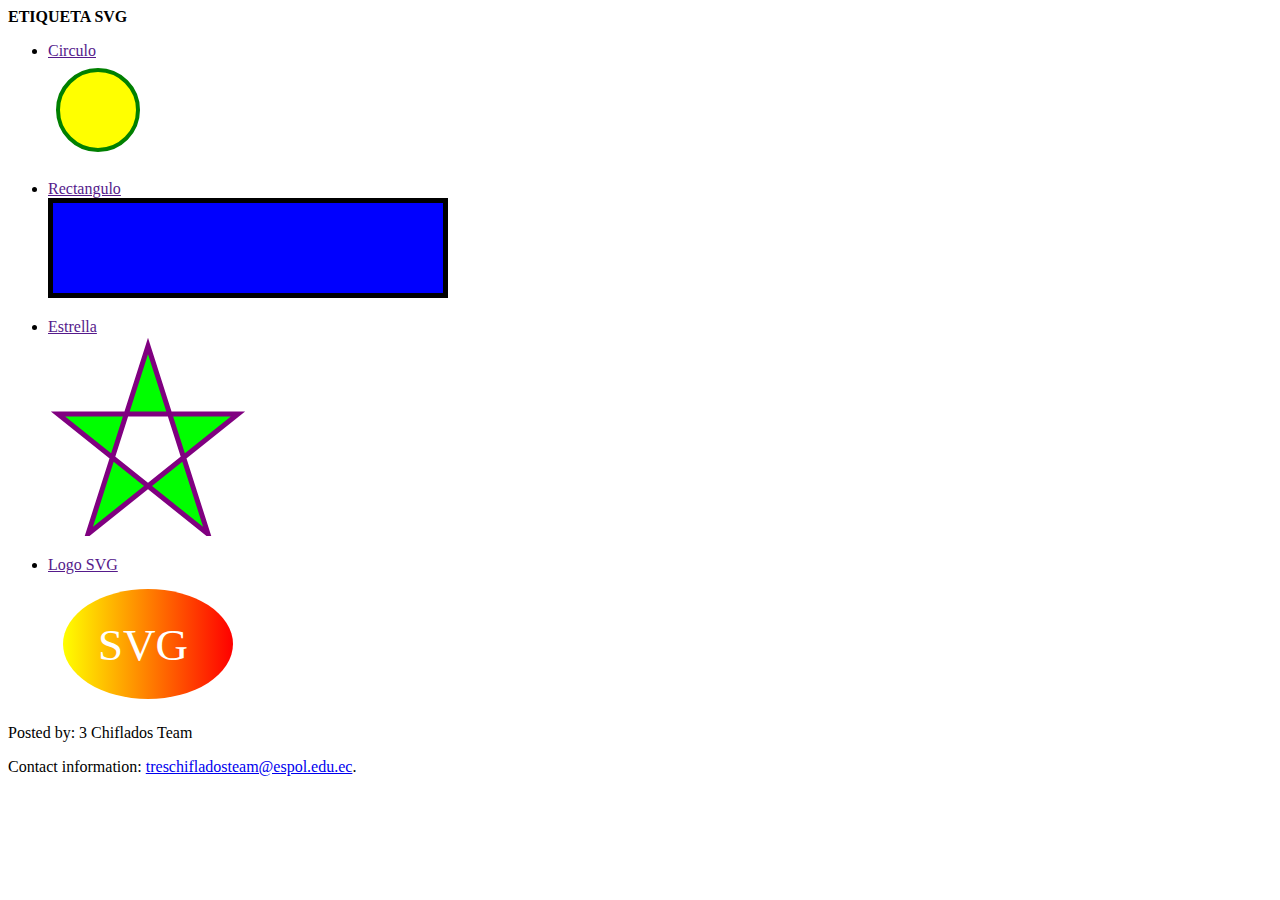
<file: Taller.html>
<!DOCTYPE html>
<html lang="en">
<head>
	<meta charset="UTF-8">
	<title>Taller Html5</title>
</head>
<body>
	<b>ETIQUETA SVG</b>
	
	<nav>
		<ul>
			<li><a href="" title="">Circulo</a></li>
			<svg width="100" height="100"><circle cx="50" cy="50" r="40" stroke="green" stroke-width="4" fill="yellow" /></svg>
		</ul>
	</nav>
	
	<nav>
		<ul>
			<li><a href="" title="">Rectangulo</a></li>
			<svg width="400" height="100"><rect width="400" height="100" style="fill:rgb(0,0,255);stroke-width:10;stroke:rgb(0,0,0)" /></svg>
		</ul>
	</nav>
	
	<nav>
		<ul>
			<li><a href="" title="">Estrella</a></li>
			<svg width="300" height="200"> <polygon points="100,10 40,198 190,78 10,78 160,198" style="fill:lime;stroke:purple;stroke-width:5;fill-rule:evenodd;" /></svg>
		</ul>
	</nav>
	
	<nav>
			<ul>
				<li><a href="" title="">Logo SVG</a></li>
				<svg height="130" width="500">
    <defs>
      <linearGradient id="grad1" x1="0%" y1="0%" x2="100%" y2="0%">
        <stop offset="0%" style="stop-color:rgb(255,255,0);stop-opacity:1" />
        <stop offset="100%" style="stop-color:rgb(255,0,0);stop-opacity:1" />
       </linearGradient>
     </defs>
     <ellipse cx="100" cy="70" rx="85" ry="55" fill="url(#grad1)" />
     <text fill="#ffffff" font-size="45" font-family="Verdana" x="50" y="86">SVG</text>
     Sorry, your browser does not support inline SVG.
     </svg>
			</ul>
		</nav>	

	<footer>
       <p>Posted by: 3 Chiflados Team</p>
       <p>Contact information: <a href="mailto:treschifladosteam@espol.edu.ec">
       treschifladosteam@espol.edu.ec</a>.</p>
     </footer>
</body>
</html>
</file>
